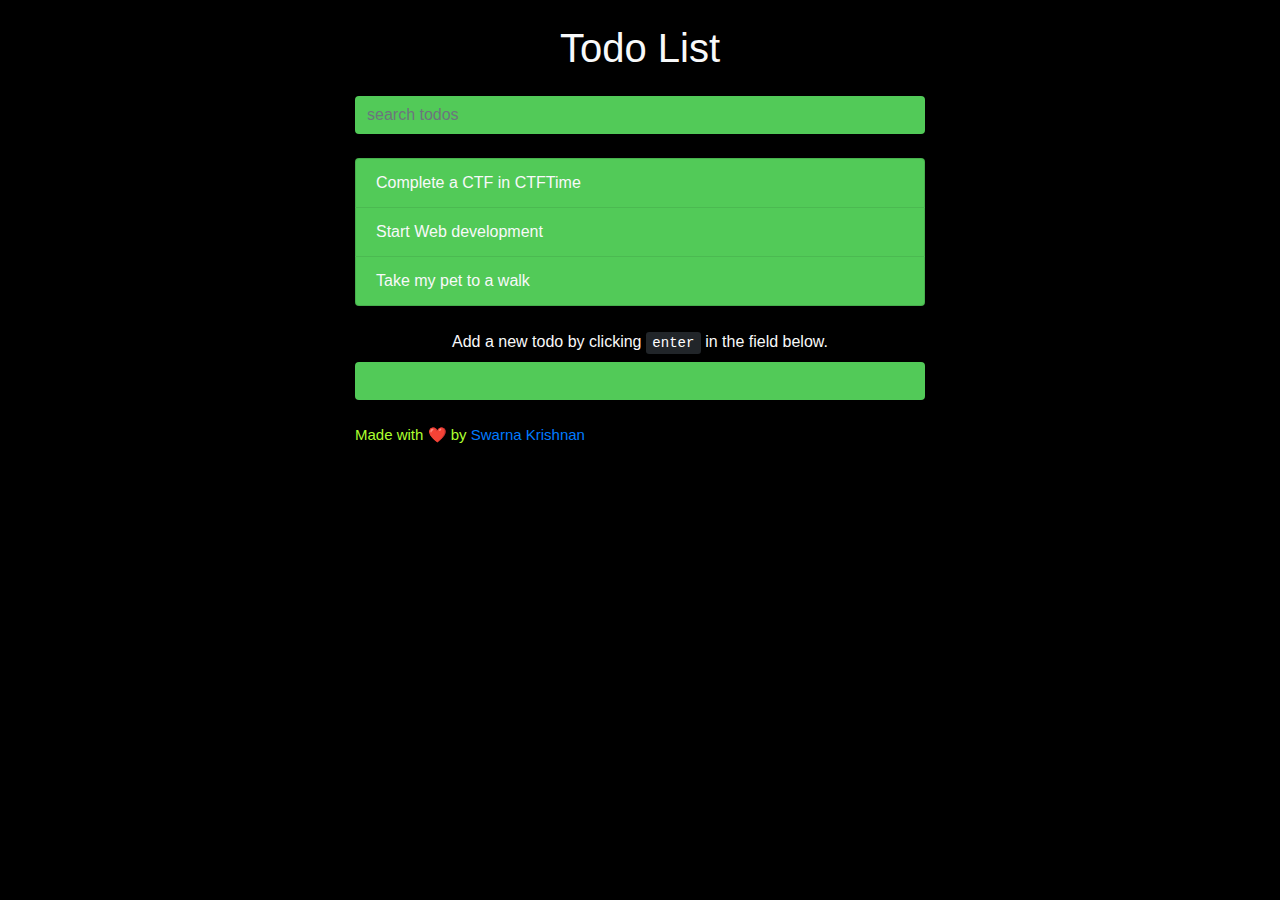
<file: index.html>
<html lang="en">
  <head>
    <meta charset="UTF-8" />
    <meta name="viewport" content="width=device-width, initial-scale=1.0" />
    <meta http-equiv="X-UA-Compatible" content="ie=edge" />
    <link
      rel="stylesheet"
      href="https://stackpath.bootstrapcdn.com/bootstrap/4.3.1/css/bootstrap.min.css"
      integrity="sha384-ggOyR0iXCbMQv3Xipma34MD+dH/1fQ784/j6cY/iJTQUOhcWr7x9JvoRxT2MZw1T"
      crossorigin="anonymous"
    />
    <link
      rel="stylesheet"
      href="https://use.fontawesome.com/releases/v5.7.2/css/all.css"
      integrity="sha384-fnmOCqbTlWIlj8LyTjo7mOUStjsKC4pOpQbqyi7RrhN7udi9RwhKkMHpvLbHG9Sr"
      crossorigin="anonymous"/>
    <link rel="stylesheet" href="styles.css" />
    <title>Todo List</title>
  </head>
  <body>
    <div class="container">
      <header class="text-center text-light my-4">
        <h1 class="mb-4">Todo List</h1>
        <form class="search">
          <input
            class="form-control m-auto"
            type="text"
            name="search"
            placeholder="search todos"
          />
        </form>
      </header>

      <ul class="list-group todos mx-auto text-light">
        <li
          class="list-group-item d-flex justify-content-between align-items-center"
        >
          <span>Complete a CTF in CTFTime</span>
          <i class="far fa-trash-alt delete"></i>
        </li>
        <li
          class="list-group-item d-flex justify-content-between align-items-center"
        >
          <span>Start Web development</span>
          <i class="far fa-trash-alt delete"></i>
        </li>
        <li
          class="list-group-item d-flex justify-content-between align-items-center"
        >
          <span>Take my pet to a walk</span>
          <i class="far fa-trash-alt delete"></i>
        </li>
      </ul>

      <form class="add text-center my-4">
        <label class="text-light"
          >Add a new todo by clicking <kbd>enter</kbd> in the
          field below.</label>
        <input class="form-control m-auto" type="text" name="add" />
      </form>
       <p style="position: relative; font-size: 15px; color: greenyellow;">Made with ❤️ by <a href="#" target="blank">Swarna Krishnan</a></p>
    </div>

    <script src="scripts.js"></script>
  </body>
</html>
</file>
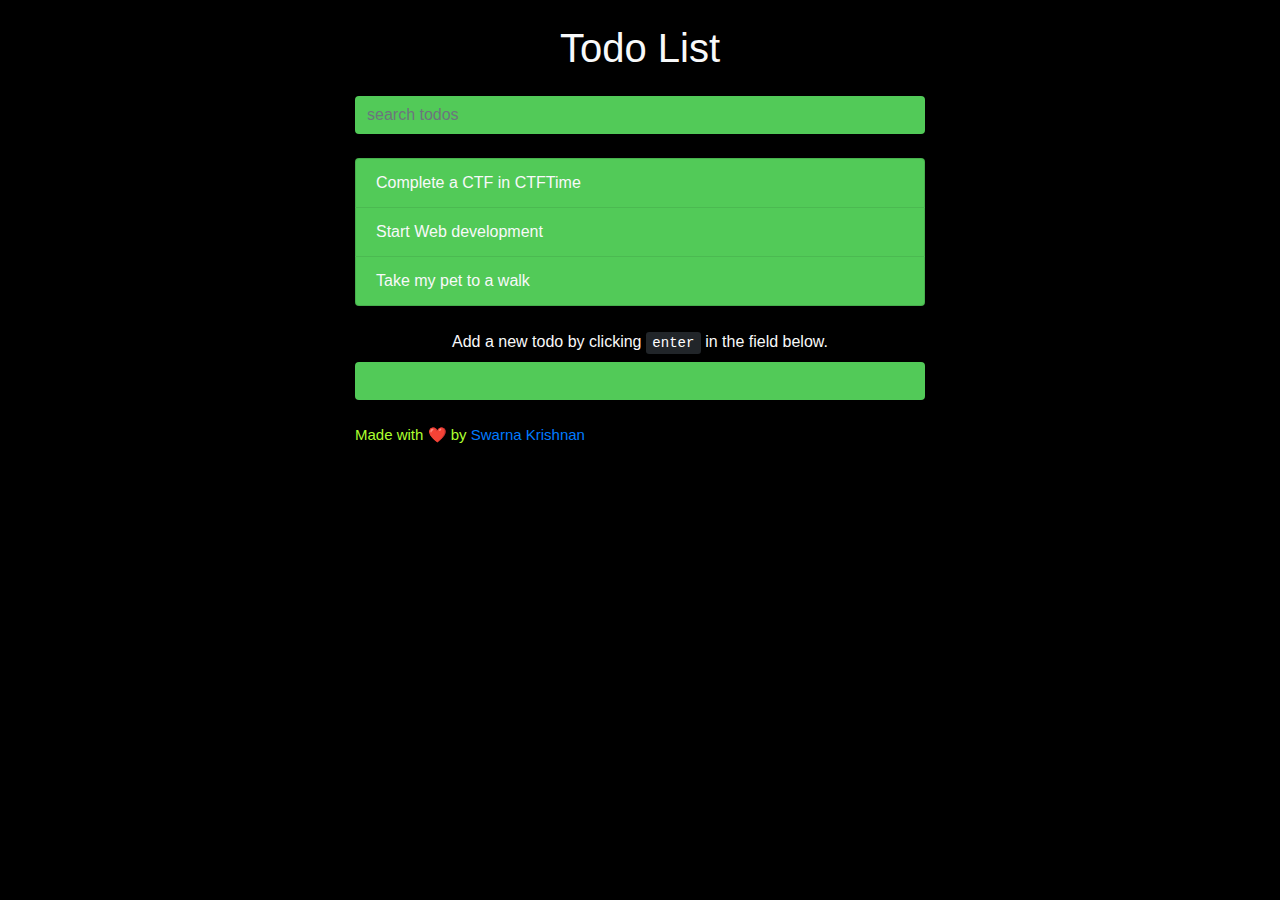
<file: main.html>
<html lang="en">
  <head>
    <meta charset="UTF-8" />
    <meta name="viewport" content="width=device-width, initial-scale=1.0" />
    <meta http-equiv="X-UA-Compatible" content="ie=edge" />
    <link
      rel="stylesheet"
      href="https://stackpath.bootstrapcdn.com/bootstrap/4.3.1/css/bootstrap.min.css"
      integrity="sha384-ggOyR0iXCbMQv3Xipma34MD+dH/1fQ784/j6cY/iJTQUOhcWr7x9JvoRxT2MZw1T"
      crossorigin="anonymous"
    />
    <link
      rel="stylesheet"
      href="https://use.fontawesome.com/releases/v5.7.2/css/all.css"
      integrity="sha384-fnmOCqbTlWIlj8LyTjo7mOUStjsKC4pOpQbqyi7RrhN7udi9RwhKkMHpvLbHG9Sr"
      crossorigin="anonymous"/>
    <link rel="stylesheet" href="styles.css" />
    <title>Todo List</title>
  </head>
  <body>
    <div class="container">
      <header class="text-center text-light my-4">
        <h1 class="mb-4">Todo List</h1>
        <form class="search">
          <input
            class="form-control m-auto"
            type="text"
            name="search"
            placeholder="search todos"
          />
        </form>
      </header>

      <ul class="list-group todos mx-auto text-light">
        <li
          class="list-group-item d-flex justify-content-between align-items-center"
        >
          <span>Complete a CTF in CTFTime</span>
          <i class="far fa-trash-alt delete"></i>
        </li>
        <li
          class="list-group-item d-flex justify-content-between align-items-center"
        >
          <span>Start Web development</span>
          <i class="far fa-trash-alt delete"></i>
        </li>
        <li
          class="list-group-item d-flex justify-content-between align-items-center"
        >
          <span>Take my pet to a walk</span>
          <i class="far fa-trash-alt delete"></i>
        </li>
      </ul>

      <form class="add text-center my-4">
        <label class="text-light"
          >Add a new todo by clicking <kbd>enter</kbd> in the
          field below.</label>
        <input class="form-control m-auto" type="text" name="add" />
      </form>
       <p style="position: relative; font-size: 15px; color: greenyellow;">Made with ❤️ by <a href="#" target="blank">Swarna Krishnan</a></p>
    </div>

    <script src="scripts.js"></script>
  </body>
</html>
</file>
<file: styles.css>
body {
  background: #000000;
}
.container {
  max-width: 600px;
}
input[type="text"],
input[type="text"]:focus {
  color: rgb(245, 238, 238);
  border: none;
  background: rgba(88, 216, 94, 0.938);
  max-width: 600px;
}
.todos li {
  background: rgba(88, 216, 94, 0.938);
}
.delete {
  cursor: pointer;
}
.filtered {
  display: none !important;
}
</file>
